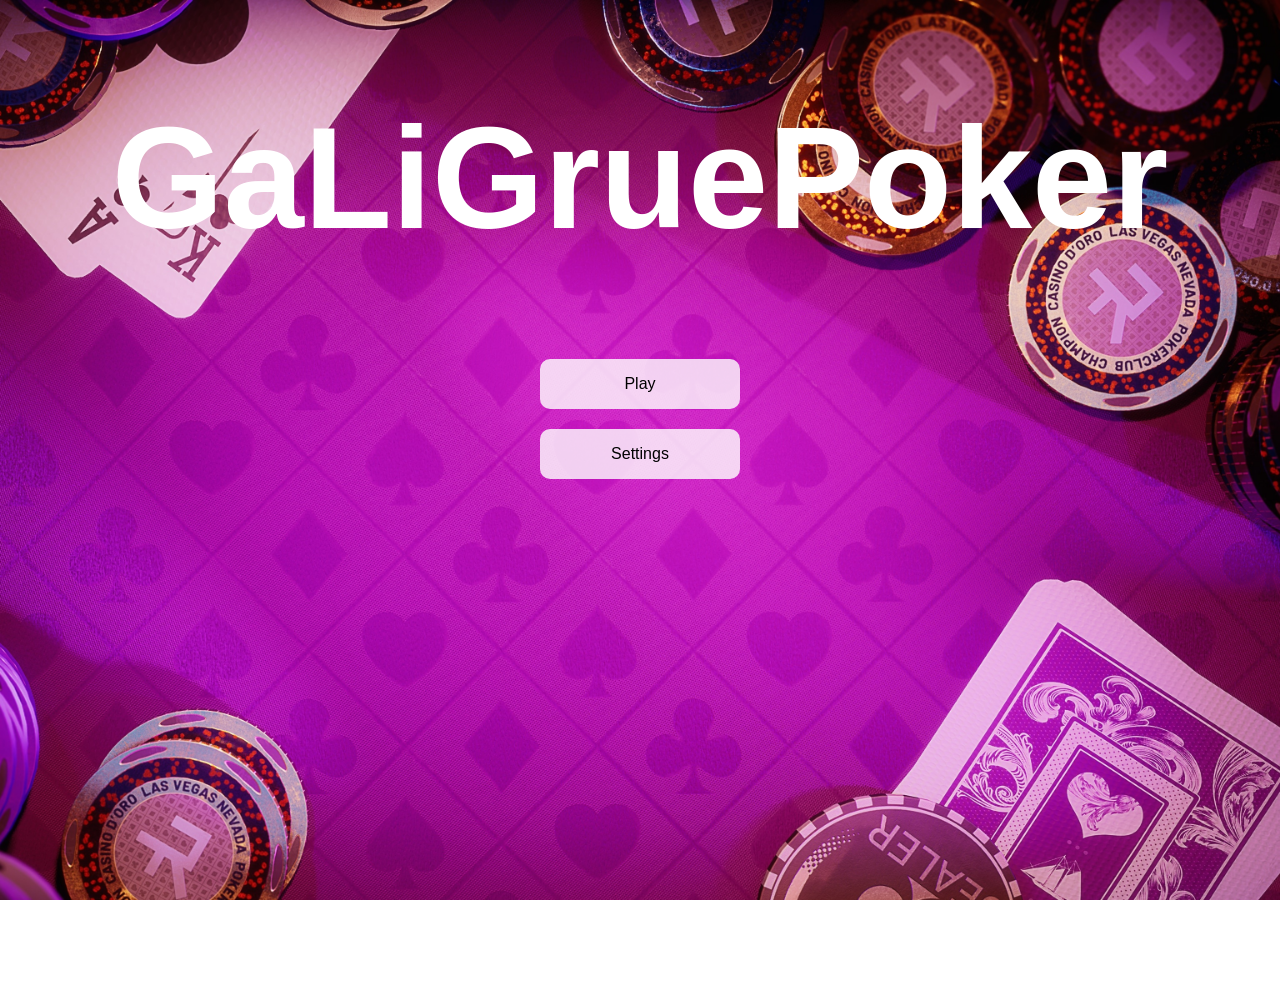
<file: index.html>
<!DOCTYPE html>
<html lang="en">
<head>
    <meta charset="UTF-8">
    <meta name="viewport" content="width=device-width, initial-scale=1.0">
    <title>GaLiGruePoker</title>
    <link rel="stylesheet" href="style.css">
</head>
<body>
    <header>
        <h1>GaLiGruePoker</h1>
    </header>
    <main>
        <a href="playButton.html" target="_self" rel="noopener" style="text-decoration: none;">
            <button class="homeButtons">Play</button>
        </a>
        <a href="settings.html" target="_self" rel="noopener" style="text-decoration: none;">
            <button class="homeButtons">Settings</button>
        </a>
    </main>
</body>
</html>
</file>
<file: style.css>
body {
    background-image: url('Background.jpg');
    
    background-position: center center;

    background-repeat: no-repeat;
    background-size: cover;

    background-attachment: fixed; 

    min-height: 100vh;
    margin: 0;
}

header {
    color: rgba(255, 255, 255, 1);
    text-align: center;
    font-size: 72px;
    font-family: Arial, Helvetica, sans-serif;
    font-weight: bold;
    background-blend-mode: soft-light;
}

button {
    background-color: rgba(255, 255, 255, 0.8);
    border: none;
    color: black;
    padding: 15px 32px;
    text-align: center;
    text-decoration: none;
    display: inline-block;
    font-size: 16px;
    margin: 4px 2px;
    cursor: pointer;
    vertical-align: bottom;
    align-items: center;
    border-radius: 10px;
    transition: all 0.3s ease;
}

.homeButtons {
    display: block;
    margin: 20px auto;
    width: 200px;
    height: 50px;
}

.homeButtons:hover {
    background-color: rgba(255, 255, 255, 1);
    transform: scale(1.05);
}

.homeButtons:active {
    background-color: rgba(255, 255, 255, 0.6);
    transform: scale(0.95);
}

.container {
    display: flex;
    justify-content: center;
    padding: 40px 20px;
}

.box {
    width: 280px;
    height: 420px;
    padding: 20px;
    border-radius: 10px;

    background-color: rgba(255, 255, 255, 0.8);
    box-shadow: 0 5px 15px rgba(0,0,0,0.3);

    animation: popIn 0.5s ease-in-out;
}

@keyframes popIn {
    0% {
        transform: scale(0.5);
        opacity: 0;
    }
    100% {
        transform: scale(1);
        opacity: 1;
    }
}
</file>
